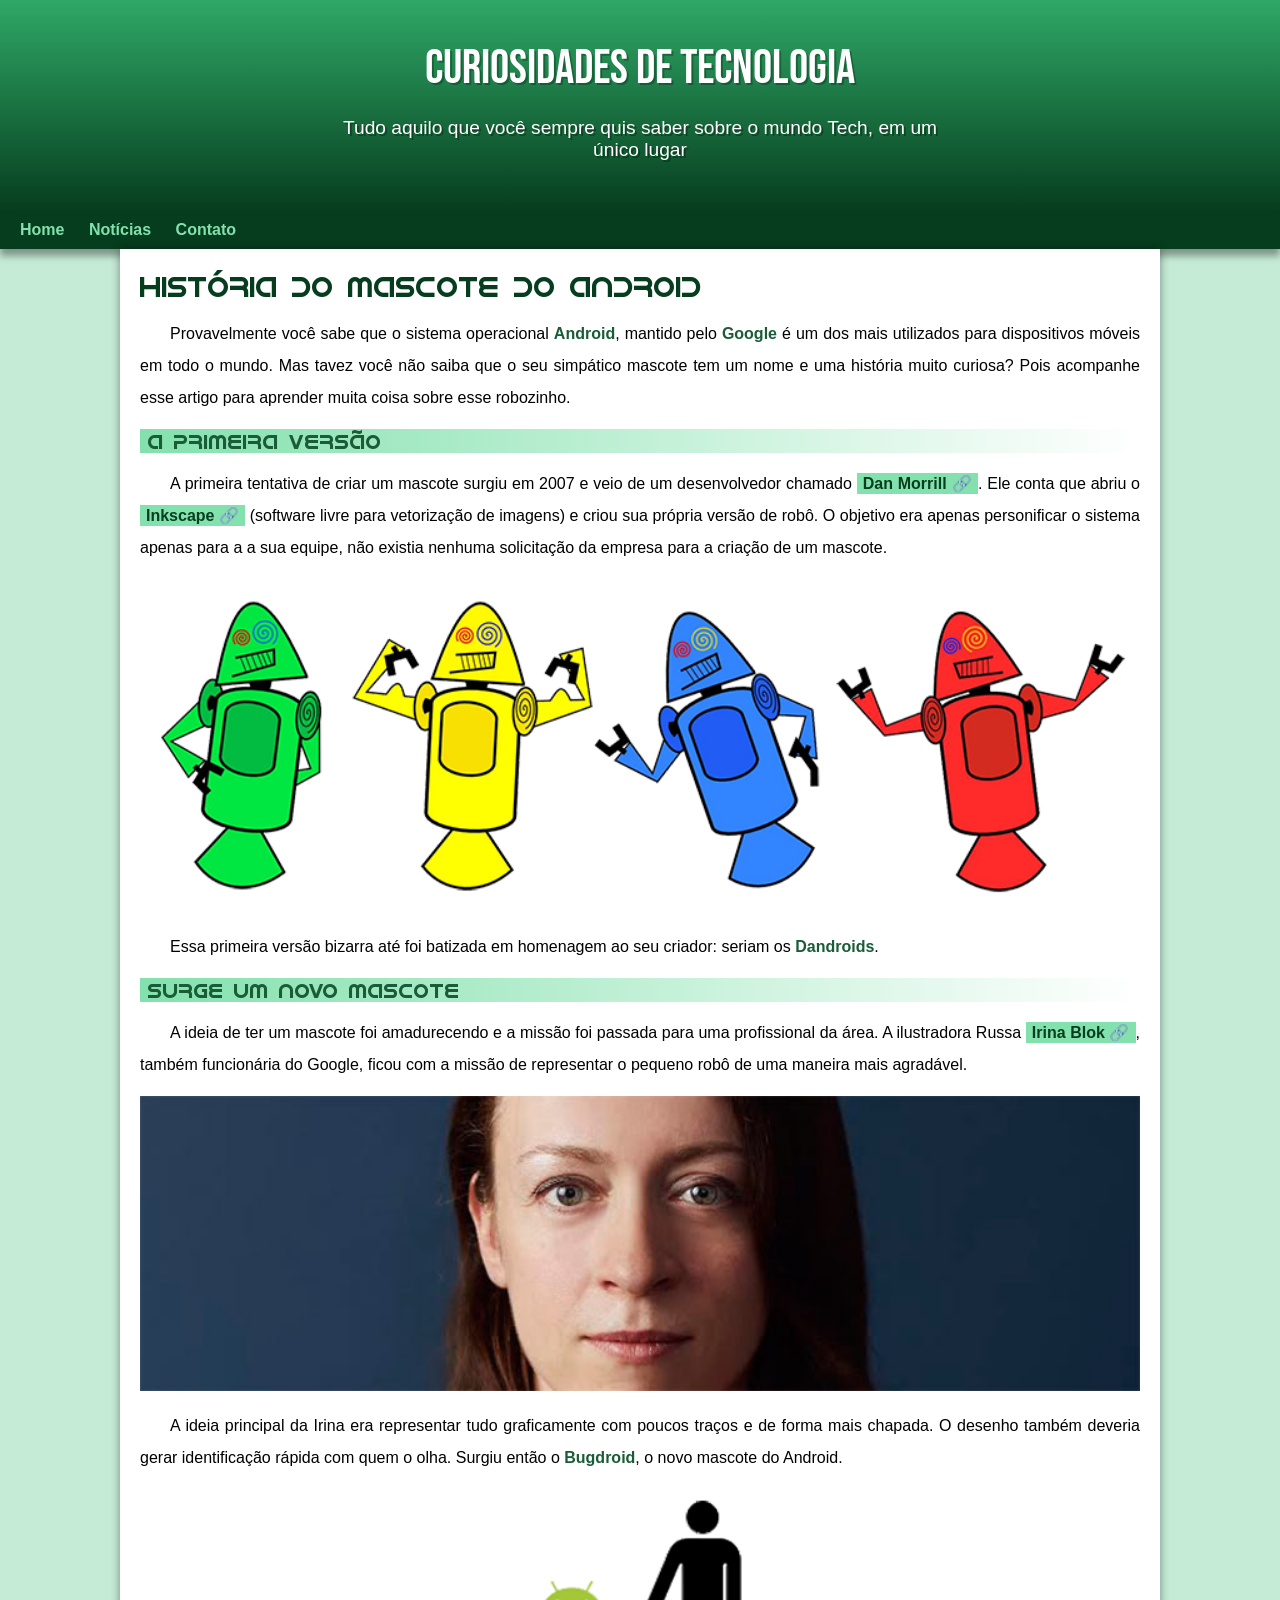
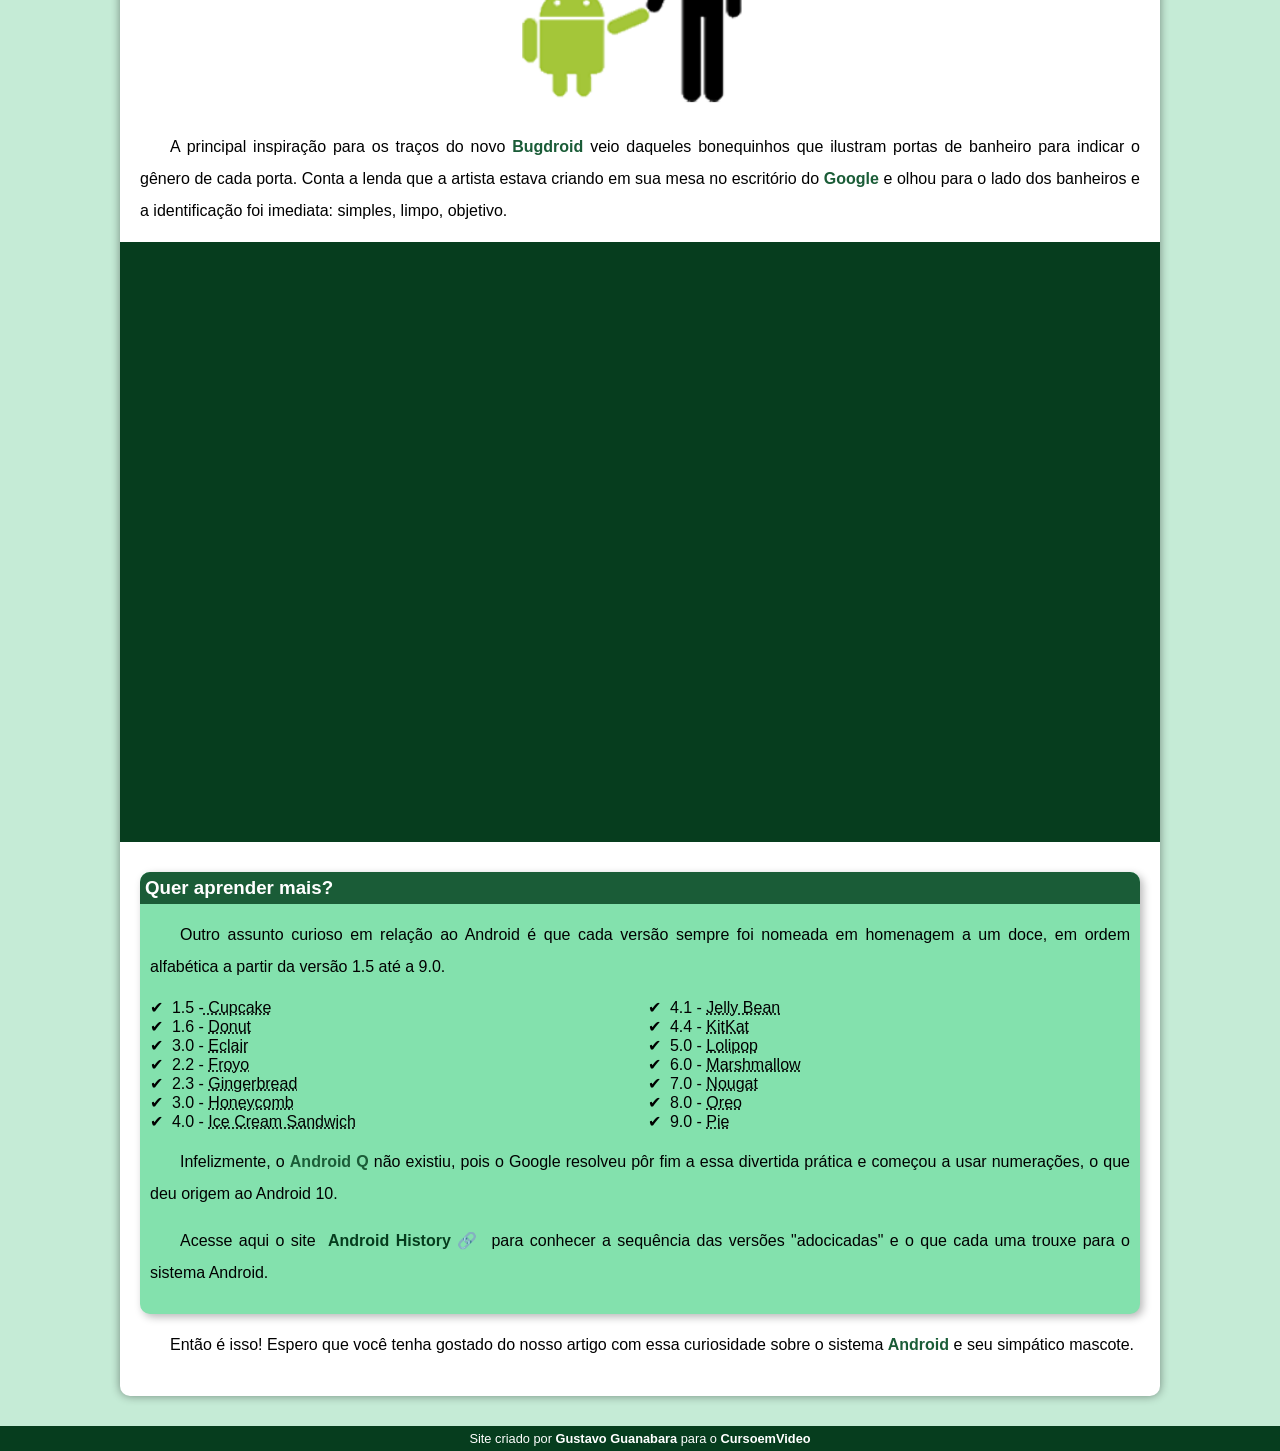
<file: index.html>
<!DOCTYPE html>
<html lang="pt-br">
<head>
    <meta charset="UTF-8">
    <meta http-equiv="X-UA-Compatible" content="IE=edge">
    <meta name="viewport" content="width=device-width, initial-scale=1.0">
    <title>Como surgiu o mascote do Android?</title>
    <link rel="shortcut icon" href="imagens/favicon.ico" type="image/x-icon">
    <link rel="stylesheet" href="estilo/style.css">
</head>
<body>
    <header>
        <h1>Curiosidades de Tecnologia</h1>
        <p>Tudo aquilo que você sempre quis saber sobre o mundo Tech, em um único lugar</p>
    </header>
    <nav>
        <a href="#">Home</a>
        <a href="#">Notícias</a>
        <a href="#">Contato</a>
    </nav>
    <main>
        <article>
            <h1>História do Mascote do Android</h1>

            <p>
                Provavelmente você sabe que o sistema operacional <strong>Android</strong>, mantido pelo <strong>Google</strong> é um dos mais utilizados para dispositivos móveis em todo o mundo. Mas tavez você não saiba que o seu simpático mascote tem um nome e uma história muito curiosa? Pois acompanhe esse artigo para aprender muita coisa sobre esse robozinho.
            </p>

            <h2>A primeira versão</h2>

            <p>
                A primeira tentativa de criar um mascote surgiu em 2007 e veio de um desenvolvedor chamado <a href="https://androidcommunity.com/dan-morrill-shows-us-the-android-mascot-that-almost-was-20130103/" target="_blank" class="externo" >Dan Morrill</a>. Ele conta que abriu o <a href="https://inkscape.org/pt-br/" target="_blank"  class="externo">Inkscape</a> (software livre para vetorização de imagens) e criou sua própria versão de robô. O objetivo era apenas personificar o sistema apenas para a a sua equipe, não existia nenhuma solicitação da empresa para a criação de um mascote.
            </p>

            <picture>
                <source media="(max-width: 670px)" srcset="imagens/dan-droids-pq.png">
                <img src="imagens/dan-droids.png" alt="Primeiro mascote do Android">
            </picture>

            <p>
                Essa primeira versão bizarra até foi batizada em homenagem ao seu criador: seriam os <strong>Dandroids</strong>.

            </p>

            <h2>Surge um novo mascote</h2>

            <p>
                A ideia de ter um mascote foi amadurecendo e a missão foi passada para uma profissional da área. A ilustradora Russa <a href="https://www.irinablok.com/android" target="_blank"  class="externo">Irina Blok</a>, também funcionária do Google, ficou com a missão de representar o pequeno robô de uma maneira mais agradável.
            </p>

            <picture>
                <source media="(max-width: 670px)" srcset="imagens/irina-blok-pq.jpg">
                <img src="imagens/irina-blok.jpg" alt="Irina Blok, criadora do Bugdroid">
            </picture>

            <p>
                A ideia principal da Irina era representar tudo graficamente com poucos traços e de forma mais chapada. O desenho também deveria gerar identificação rápida com quem o olha. Surgiu então o <strong>Bugdroid</strong>, o novo mascote do Android.
            </p>

            <img src="imagens/bugdroid.png" class="pequena" alt="Bugdroid">

            <p>
                A principal inspiração para os traços do novo <strong>Bugdroid</strong> veio daqueles bonequinhos que ilustram portas de banheiro para indicar o gênero de cada porta. Conta a lenda que a artista estava criando em sua mesa no escritório do <strong>Google</strong> e olhou para o lado dos banheiros e a identificação foi imediata: simples, limpo, objetivo.
            </p>

            <div class="video">
                <iframe width="560" height="315" src="https://www.youtube.com/embed/l2UDgpLz20M" title="YouTube video player" frameborder="0" allow="accelerometer; autoplay; clipboard-write; encrypted-media; gyroscope; picture-in-picture" allowfullscreen></iframe>
            </div>
            
            <aside>
                <h3>Quer aprender mais?</h3>
                <p>
                    Outro assunto curioso em relação ao Android é que cada versão sempre foi nomeada em homenagem a um doce, em ordem alfabética a partir da versão 1.5 até a 9.0.
                </p>

                <ul>
                    <li>1.5 -<abbr title="Bolo de Copo"> Cupcake</abbr></li>
                    <li>1.6 - <abbr title="Rosquinha">Donut</abbr></li>
                    <li>3.0 - <abbr title="Bomba">Eclair</abbr></li>
                    <li>2.2 - <abbr title="Iogurte Congelado">Froyo</abbr></li>
                    <li>2.3 - <abbr title="Biscoito de Gengibre">Gingerbread</abbr></li>
                    <li>3.0 - <abbr title="Favo de Mel">Honeycomb</abbr></li>
                    <li>4.0 - <abbr title="Sanduíche de Sorvete">Ice Cream Sandwich</abbr></li>
                    <li>4.1 - <abbr title="Jujuba">Jelly Bean</abbr></li>
                    <li>4.4 - <abbr title="KitKat">KitKat</abbr></li>
                    <li>5.0 - <abbr title="Pirulito">Lolipop</abbr></li>
                    <li>6.0 - <abbr title="Marshmallow">Marshmallow</abbr></li>
                    <li>7.0 - <abbr title="Torrone">Nougat</abbr></li>
                    <li>8.0 - <abbr title="Oreo">Oreo</abbr></li>
                    <li>9.0 - <abbr title="Torta">Pie</abbr></li>
                </ul>
                <p>
                    Infelizmente, o <strong>Android Q</strong> não existiu, pois o Google resolveu pôr fim a essa divertida prática e começou a usar numerações, o que deu origem ao Android 10.
                </p>
                <p>
                    Acesse aqui o site <a href="https://www.android.com/intl/en_uk/history/" target="_blank"  class="externo">Android History</a> para conhecer a sequência das versões "adocicadas" e o que cada uma trouxe para o sistema Android.
                </p>
            </aside>
            
            <p>
                Então é isso! Espero que você tenha gostado do nosso artigo com essa curiosidade sobre o sistema <strong>Android</strong> e seu simpático mascote.
            </p>
        </article>
    </main>
    <footer>
        <p>Site criado por <a href="https://gustavoguanabara.github.io/" target="_blank">Gustavo Guanabara</a> para o <a href="https://www.youtube.com/cursoemvideo" target="_blank">CursoemVideo</a></p>
    </footer>
</body>
</html>
</file>
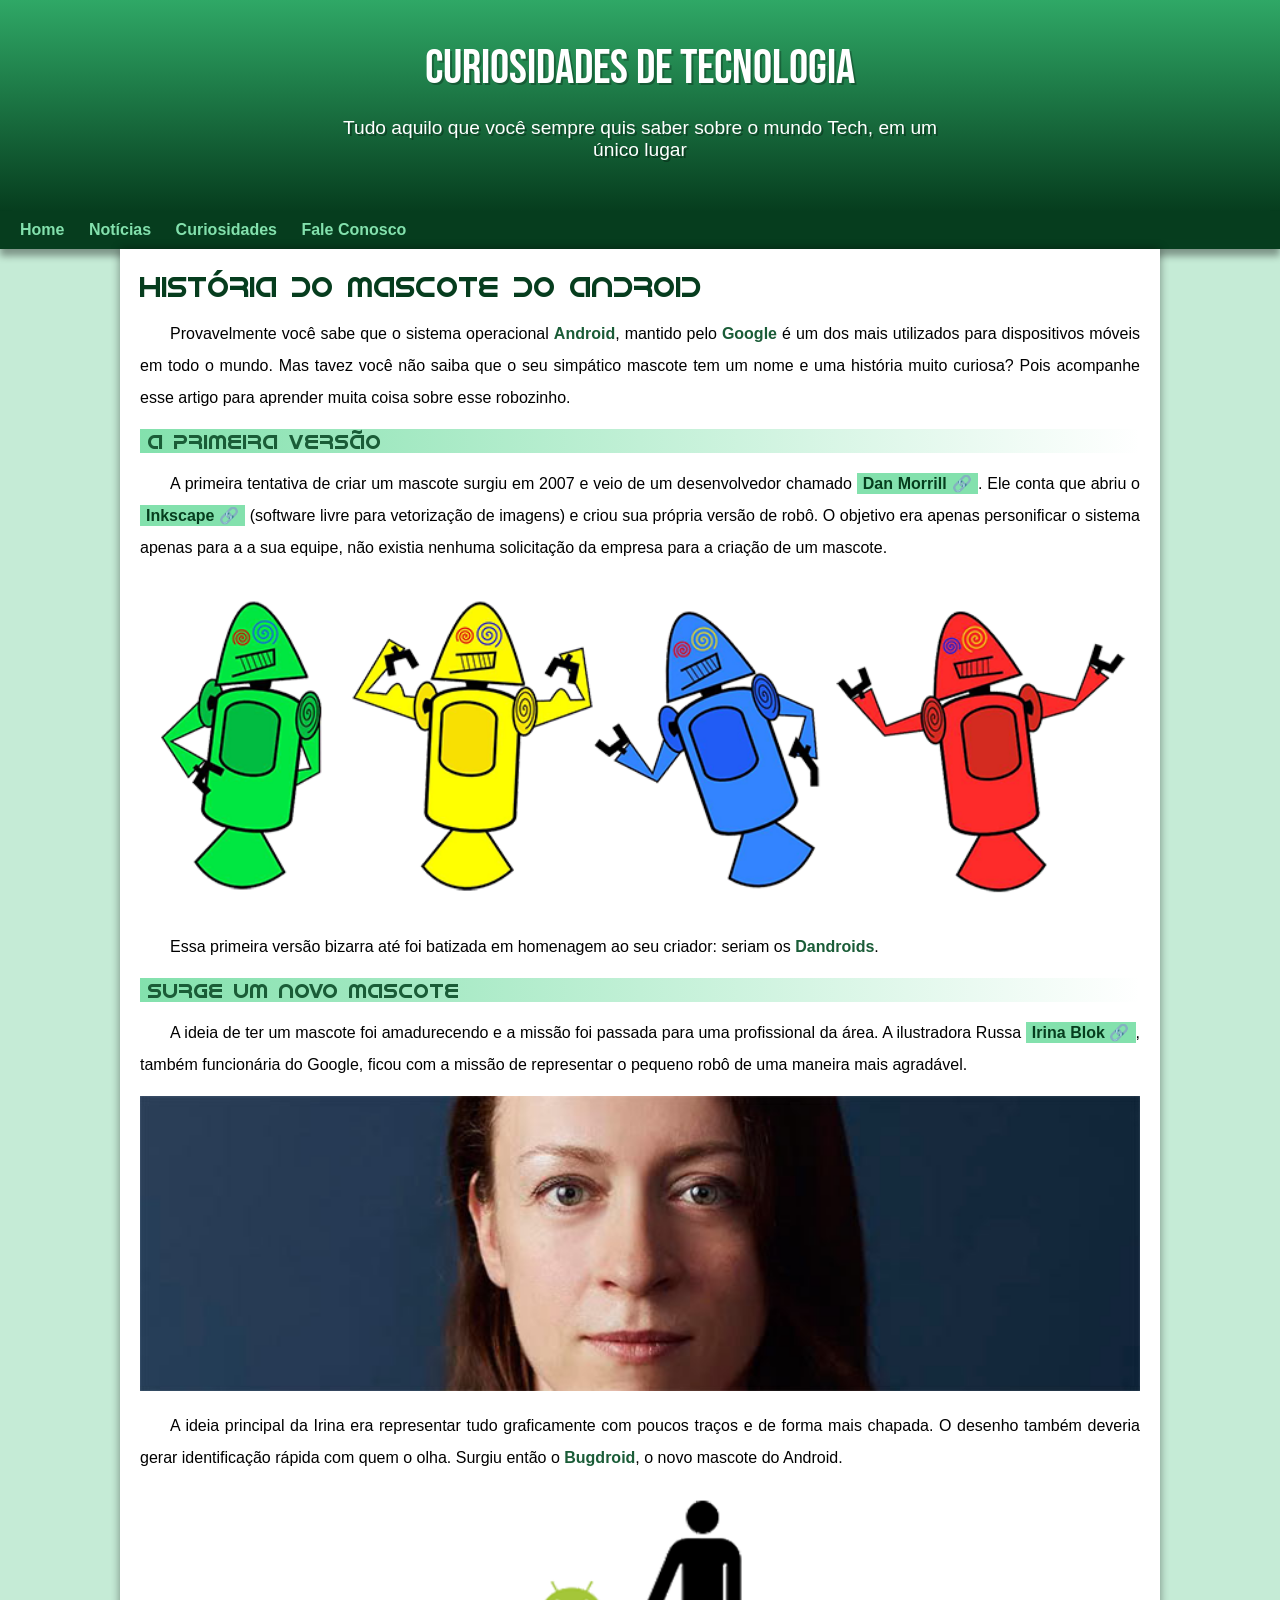
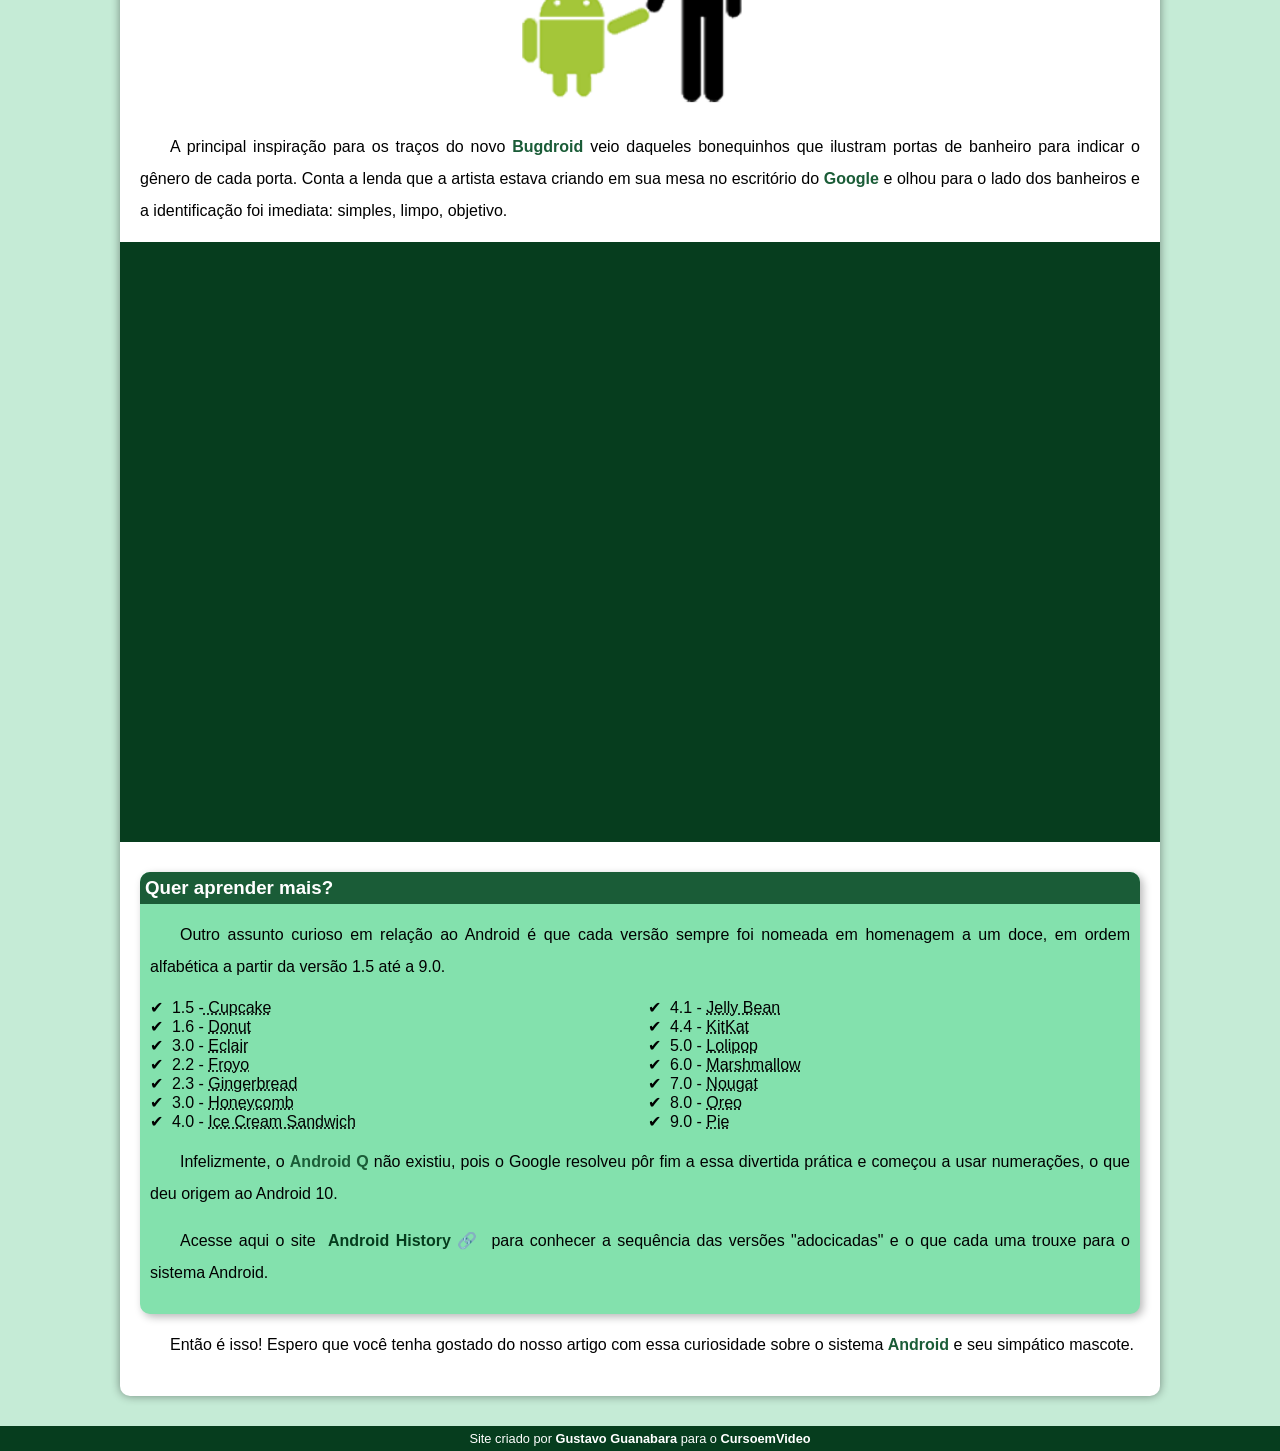
<file: index.html.html>
<!DOCTYPE html>
<html lang="pt-br">
<head>
    <meta charset="UTF-8">
    <meta http-equiv="X-UA-Compatible" content="IE=edge">
    <meta name="viewport" content="width=device-width, initial-scale=1.0">
    <title>Como surgiu o mascote do Android?</title>
    <link rel="shortcut icon" href="imagens/favicon.ico" type="image/x-icon">
    <link rel="stylesheet" href="estilo/style.css">
</head>
<body>
    <header>
        <h1>Curiosidades de Tecnologia</h1>
        <p>Tudo aquilo que você sempre quis saber sobre o mundo Tech, em um único lugar</p>
    </header>
    <nav>
        <a href="#">Home</a>
        <a href="#">Notícias</a>
        <a href="#">Curiosidades</a>
        <a href="#">Fale Conosco</a>
    </nav>
    <main>
        <article>
            <h1>História do Mascote do Android</h1>

            <p>
                Provavelmente você sabe que o sistema operacional <strong>Android</strong>, mantido pelo <strong>Google</strong> é um dos mais utilizados para dispositivos móveis em todo o mundo. Mas tavez você não saiba que o seu simpático mascote tem um nome e uma história muito curiosa? Pois acompanhe esse artigo para aprender muita coisa sobre esse robozinho.
            </p>

            <h2>A primeira versão</h2>

            <p>
                A primeira tentativa de criar um mascote surgiu em 2007 e veio de um desenvolvedor chamado <a href="https://androidcommunity.com/dan-morrill-shows-us-the-android-mascot-that-almost-was-20130103/" target="_blank" class="externo" >Dan Morrill</a>. Ele conta que abriu o <a href="https://inkscape.org/pt-br/" target="_blank"  class="externo">Inkscape</a> (software livre para vetorização de imagens) e criou sua própria versão de robô. O objetivo era apenas personificar o sistema apenas para a a sua equipe, não existia nenhuma solicitação da empresa para a criação de um mascote.
            </p>

            <picture>
                <source media="(max-width: 670px)" srcset="imagens/dan-droids-pq.png">
                <img src="imagens/dan-droids.png" alt="Primeiro mascote do Android">
            </picture>

            <p>
                Essa primeira versão bizarra até foi batizada em homenagem ao seu criador: seriam os <strong>Dandroids</strong>.

            </p>

            <h2>Surge um novo mascote</h2>

            <p>
                A ideia de ter um mascote foi amadurecendo e a missão foi passada para uma profissional da área. A ilustradora Russa <a href="https://www.irinablok.com/android" target="_blank"  class="externo">Irina Blok</a>, também funcionária do Google, ficou com a missão de representar o pequeno robô de uma maneira mais agradável.
            </p>

            <picture>
                <source media="(max-width: 670px)" srcset="imagens/irina-blok-pq.jpg">
                <img src="imagens/irina-blok.jpg" alt="Irina Blok, criadora do Bugdroid">
            </picture>

            <p>
                A ideia principal da Irina era representar tudo graficamente com poucos traços e de forma mais chapada. O desenho também deveria gerar identificação rápida com quem o olha. Surgiu então o <strong>Bugdroid</strong>, o novo mascote do Android.
            </p>

            <img src="imagens/bugdroid.png" class="pequena" alt="Bugdroid">

            <p>
                A principal inspiração para os traços do novo <strong>Bugdroid</strong> veio daqueles bonequinhos que ilustram portas de banheiro para indicar o gênero de cada porta. Conta a lenda que a artista estava criando em sua mesa no escritório do <strong>Google</strong> e olhou para o lado dos banheiros e a identificação foi imediata: simples, limpo, objetivo.
            </p>

            <div class="video">
                <iframe width="560" height="315" src="https://www.youtube.com/embed/l2UDgpLz20M" title="YouTube video player" frameborder="0" allow="accelerometer; autoplay; clipboard-write; encrypted-media; gyroscope; picture-in-picture" allowfullscreen></iframe>
            </div>
            
            <aside>
                <h3>Quer aprender mais?</h3>
                <p>
                    Outro assunto curioso em relação ao Android é que cada versão sempre foi nomeada em homenagem a um doce, em ordem alfabética a partir da versão 1.5 até a 9.0.
                </p>

                <ul>
                    <li>1.5 -<abbr title="Bolo de Copo"> Cupcake</abbr></li>
                    <li>1.6 - <abbr title="Rosquinha">Donut</abbr></li>
                    <li>3.0 - <abbr title="Bomba">Eclair</abbr></li>
                    <li>2.2 - <abbr title="Iogurte Congelado">Froyo</abbr></li>
                    <li>2.3 - <abbr title="Biscoito de Gengibre">Gingerbread</abbr></li>
                    <li>3.0 - <abbr title="Favo de Mel">Honeycomb</abbr></li>
                    <li>4.0 - <abbr title="Sanduíche de Sorvete">Ice Cream Sandwich</abbr></li>
                    <li>4.1 - <abbr title="Jujuba">Jelly Bean</abbr></li>
                    <li>4.4 - <abbr title="KitKat">KitKat</abbr></li>
                    <li>5.0 - <abbr title="Pirulito">Lolipop</abbr></li>
                    <li>6.0 - <abbr title="Marshmallow">Marshmallow</abbr></li>
                    <li>7.0 - <abbr title="Torrone">Nougat</abbr></li>
                    <li>8.0 - <abbr title="Oreo">Oreo</abbr></li>
                    <li>9.0 - <abbr title="Torta">Pie</abbr></li>
                </ul>
                <p>
                    Infelizmente, o <strong>Android Q</strong> não existiu, pois o Google resolveu pôr fim a essa divertida prática e começou a usar numerações, o que deu origem ao Android 10.
                </p>
                <p>
                    Acesse aqui o site <a href="https://www.android.com/intl/en_uk/history/" target="_blank"  class="externo">Android History</a> para conhecer a sequência das versões "adocicadas" e o que cada uma trouxe para o sistema Android.
                </p>
            </aside>
            
            <p>
                Então é isso! Espero que você tenha gostado do nosso artigo com essa curiosidade sobre o sistema <strong>Android</strong> e seu simpático mascote.
            </p>
        </article>
    </main>
    <footer>
        <p>Site criado por <a href="https://gustavoguanabara.github.io/" target="_blank">Gustavo Guanabara</a> para o <a href="https://www.youtube.com/cursoemvideo" target="_blank">CursoemVideo</a></p>
    </footer>
</body>
</html>
</file>
<file: estilo/style.css>
@charset "UTF-8";

@import url('https://fonts.googleapis.com/css2?family=Bebas+Neue&display=swap');

@font-face {
    font-family: 'Android';
    src: url('../fontes/idroid.otf') format('opentype');
    font-weight: normal;
}

/*
#c5ebd6
#83e1ad
#3ddc84
#2fa866
#1a5c37
#063d1e

*/

:root {
    --cor0: #c5ebd6;
    --cor1:#83e1ad;
    --cor2:#3ddc84;
    --cor3:#2fa866;
    --cor4:#1a5c37;
    --cor5:#063d1e;

    --fonte-padrao: Arial, Verdana, Helvetica, sans-serif;
    --fonte-destaque: 'Bebas Neue', cursive;
    --font-android: 'Android', cursive;

}

* {
    margin: 0px;
    padding: 0px;
}

body {
    background-color: var(--cor0);
    font-family: var(--fonte-padrao);
}

a.externo::after {
    content: '\00A0\1F517';
}

header {
    background-image: linear-gradient(to bottom, var(--cor3), var(--cor5));
    min-height: 150px;
    text-align: center;
    padding-top: 40px;
}

header > h1 {
    color: white;
    font-family: var(--fonte-destaque);
    font-size: 3em;
    margin-bottom: 20px;
    text-shadow: 2px 2px 0px rgba(0, 0, 0, 0.267);
    font-weight: normal;
}

header > p {
    color: white;
    font-family: var(--fonte-padrao);
    font-size: 1.2em;
    max-width: 600px;
    padding-right: 10px;
    padding-left: 10px;
    margin: auto;
    padding-bottom: 50px;
    text-shadow: 2px 2px 0px rgba(0, 0, 0, 0.315);
}

nav {
    background-color: var(--cor5);
    padding: 10px;
    box-shadow: 0px 7px 7px rgba(0, 0, 0, 0.363);
}

nav > a {
    color: var(--cor1);
    padding: 10px;
    border-radius: 5px;
    text-decoration: none;
    font-weight: bold;
    transition-duration: .5s;
}

nav > a:hover {
    background-color: var(--cor3);
    color: var(--cor5);
}

main {
    min-width: 300px;
    max-width: 1000px;
    margin: auto;
    margin-bottom: 30px;
    padding: 20px;
    background-color: white;
    box-shadow: 0px 0px 10px rgba(0, 0, 0, 0.418);
    border-bottom-left-radius: 10px;
    border-bottom-right-radius: 10px;
}

main  h1 {
    color: var(--cor5);
    font-family: var(--font-android);
    font-weight: normal;
    font-size: 1.8em;
}

main h2 {
    font-family: var(--font-android);
    color: var(--cor4);
    font-size: 1.3em;
    background-image: linear-gradient(to right, var(--cor1), transparent);
    text-indent: 8px;
    font-weight: normal;
}

main p {
    margin: 15px 0px;
    text-align: justify;
    text-indent: 30px;
    font-size: 1em;
    line-height: 2em;
}

main strong {
    color: var(--cor4);
    font-weight: bold;
}

main a {
    text-decoration: none;
    font-weight: bold;
    color: var(--cor5);
    background-color: var(--cor1);
    padding: 2px 6px;
}

main a:hover {
    text-decoration: underline;
    color: var(--cor4);
}

main img {
    width: 100%;
}

main img.pequena {
    max-width: 350px;
    display: block;
    margin: auto;
}

div.video {
    background-color: var(--cor5);
    margin: 0px -20px 30px -20px;
    padding: 20px;
    padding-bottom: 58%;
    position: relative;
}

div.video > iframe {
    position: absolute;
    top: 5%;
    left: 5%;
    width: 90%;
    height: 90%;
}

aside {
    background-color: var(--cor1);
    padding: 10px;
    border-radius: 10px;
    box-shadow: 3px 3px 8px rgba(0, 0, 0, 0.281);
}

aside > h3 {
    background-color: var(--cor4);
    color: white;
    padding: 5px;
    margin: -10px -10px 0px -10px;
    border-radius: 10px 10px 0px 0px;
}

aside > ul {
    list-style-type: '\2714\00A0\00A0';
    list-style-position: inside;
    columns: 2;
}

footer {
    background-color: var(--cor5);
    color: white;
    text-align: center;
    font-size: 0.8em;
    padding: 5px;
}

footer a {
    color: white;
    font-weight: bolder;
    text-decoration: none;
}

footer a:hover {
    text-decoration: underline;
    color: var(--cor1);
}
</file>
